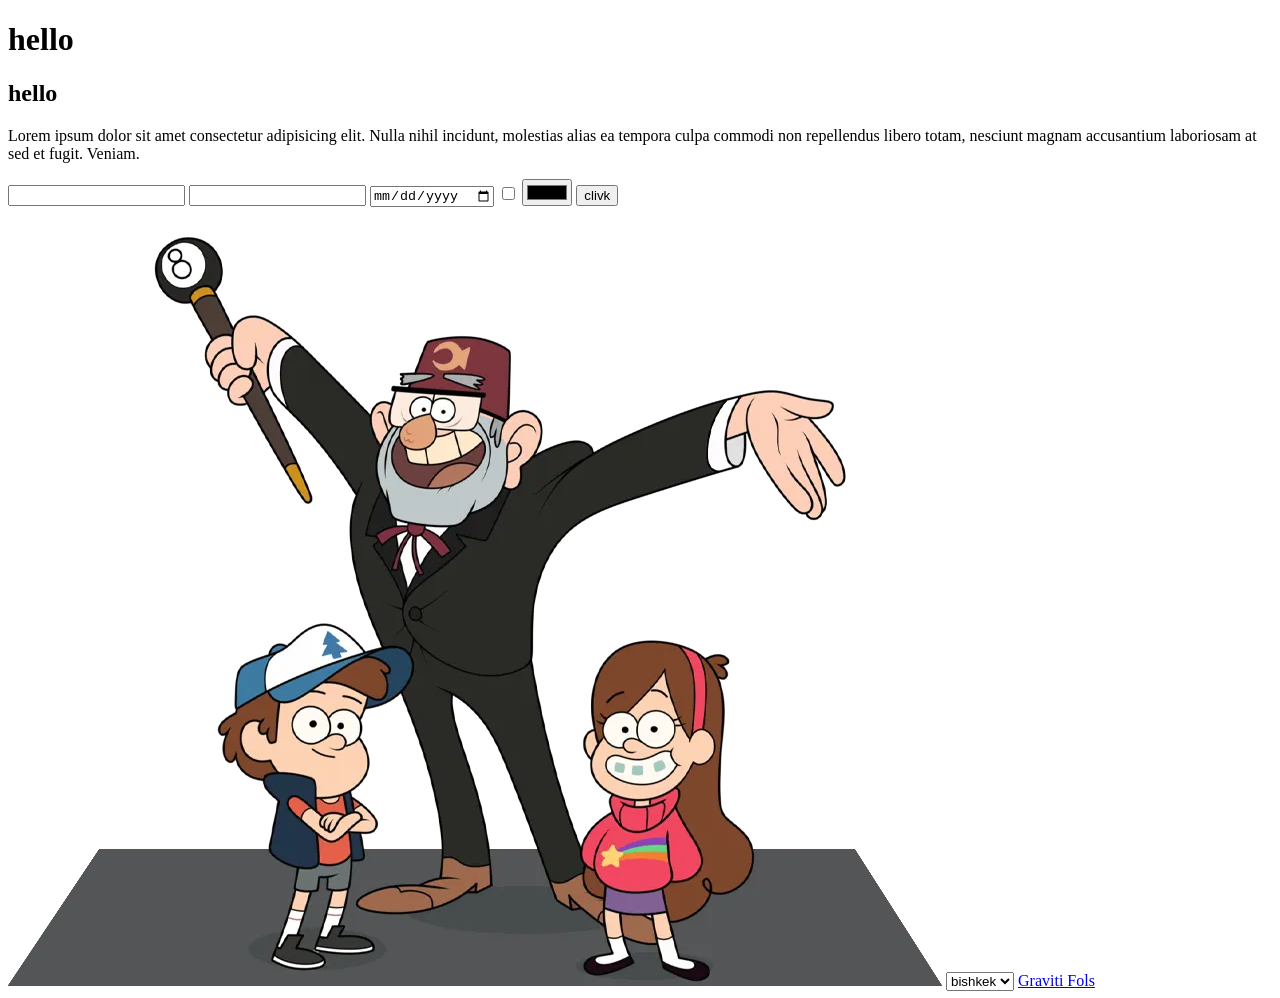
<file: index.html>
<!DOCTYPE html>
<html lang="en">
<head>
    <meta charset="UTF-8">
    <meta name="viewport" content="width=device-width, initial-scale=1.0">
    <title>Document</title>
</head>
<body>
    <h1>hello</h1>
    <h2>hello</h2>
    <p>Lorem ipsum dolor sit amet consectetur adipisicing elit. Nulla nihil incidunt, molestias alias ea tempora culpa commodi non repellendus libero totam, nesciunt magnam accusantium laboriosam at sed et fugit. Veniam.</p>
    <input type="number">
    <input type="password">
    <input type="date">
    <input type="checkbox">
    <input type="color">
    <button>clivk</button>
    <img src="./image.png" alt="">
    <select>
        <option value="">bishkek</option>
        <option value="">osh</option>
        <option value="">talas</option>
    </select>
    <a href="https://lv.kinogo.ec/11507--graviti-folz.html">Graviti Fols</a>
</body>
</html>
</file>
